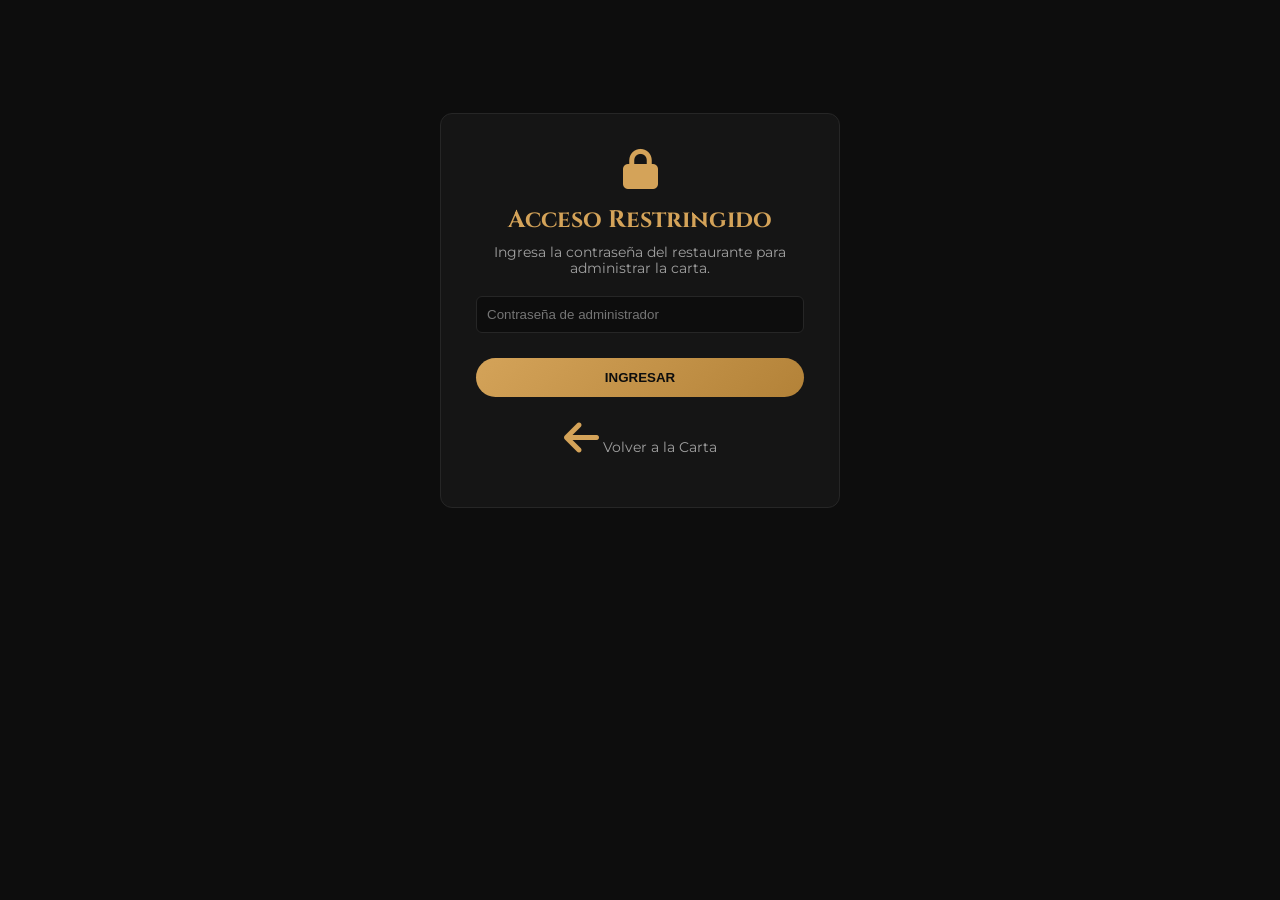
<file: admin.html>
<!DOCTYPE html>
<html lang="es">
<head>
    <meta charset="UTF-8">
    <meta name="viewport" content="width=device-width, initial-scale=1.0">
    <title>Panel de Administración | Parrilla Posta Colonia</title>
    <link rel="preconnect" href="https://fonts.googleapis.com">
    <link rel="preconnect" href="https://fonts.gstatic.com" crossorigin>
    <link href="https://fonts.googleapis.com/css2?family=Cinzel:wght@500;700;900&family=Montserrat:wght@300;400;600;700&display=swap" rel="stylesheet">
    <link rel="stylesheet" href="https://cdnjs.cloudflare.com/ajax/libs/font-awesome/6.5.1/css/all.min.css">
    <style>
        :root {
            --bg-dark: #0d0d0d;
            --bg-card: #151515;
            --accent-gold: #d4a359;
            --accent-gold-light: #f1bf70;
            --text-light: #f5f5f5;
            --text-muted: #a0a0a0;
            --border-color: #262626;
            --danger: #e74c3c;
            --font-heading: 'Cinzel', serif;
            --font-body: 'Montserrat', sans-serif;
        }

        * { margin: 0; padding: 0; box-sizing: border-box; }
        body { font-family: var(--font-body); background-color: var(--bg-dark); color: var(--text-light); padding: 40px 20px; }
        .container { max-width: 1000px; margin: 0 auto; }
        
        h1, h2 { font-family: var(--font-heading); color: var(--accent-gold); }
        .header-admin { display: flex; justify-content: space-between; align-items: center; margin-bottom: 30px; border-bottom: 1px solid var(--border-color); padding-bottom: 20px; }
        .btn-back { color: var(--text-muted); text-decoration: none; font-size: 0.9rem; }
        .btn-back:hover { color: var(--accent-gold); }

        /* PANTALLA DE LOGIN */
        .login-wrapper {
            display: flex;
            justify-content: center;
            align-items: center;
            min-height: 60vh;
        }

        .login-card {
            background-color: var(--bg-card);
            border: 1px solid var(--border-color);
            border-radius: 12px;
            padding: 35px;
            width: 100%;
            max-width: 400px;
            text-align: center;
        }

        .login-card i {
            font-size: 2.5rem;
            color: var(--accent-gold);
            margin-bottom: 15px;
        }

        .login-card h2 {
            margin-bottom: 8px;
            font-size: 1.5rem;
        }

        .login-card p {
            color: var(--text-muted);
            font-size: 0.85rem;
            margin-bottom: 20px;
        }

        .error-msg {
            color: var(--danger);
            font-size: 0.85rem;
            margin-top: 10px;
            display: none;
        }

        /* CONTENIDO DEL PANEL (OCULTO POR DEFECTO) */
        #adminContent {
            display: none;
        }

        .admin-grid { display: grid; grid-template-columns: 1fr 1.5fr; gap: 30px; }
        @media (max-width: 768px) { .admin-grid { grid-template-columns: 1fr; } }

        .card { background-color: var(--bg-card); border: 1px solid var(--border-color); border-radius: 12px; padding: 25px; }
        
        .form-group { margin-bottom: 15px; }
        .form-group label { display: block; font-size: 0.85rem; text-transform: uppercase; margin-bottom: 5px; color: var(--text-muted); }
        .form-control { width: 100%; padding: 10px; background-color: #0d0d0d; border: 1px solid var(--border-color); border-radius: 6px; color: white; }
        .form-control:focus { outline: none; border-color: var(--accent-gold); }

        .btn-action { background: linear-gradient(135deg, var(--accent-gold), #b38238); color: #0d0d0d; font-weight: 700; border: none; padding: 12px; border-radius: 20px; cursor: pointer; width: 100%; text-transform: uppercase; margin-top: 10px; }
        .btn-action:hover { background: var(--accent-gold-light); }
        .btn-cancel { background: #333; color: white; margin-top: 5px; }
        .btn-logout { background: transparent; border: 1px solid var(--border-color); color: var(--text-muted); padding: 8px 15px; border-radius: 20px; cursor: pointer; font-size: 0.85rem; }
        .btn-logout:hover { border-color: var(--danger); color: var(--danger); }

        .item-list { display: flex; flex-direction: column; gap: 12px; }
        .item-card { display: flex; justify-content: space-between; align-items: center; background-color: #0d0d0d; border: 1px solid var(--border-color); border-radius: 8px; padding: 12px 16px; }
        .item-info h4 { font-size: 1rem; color: white; }
        .item-info p { font-size: 0.8rem; color: var(--text-muted); }
        .item-info span { color: var(--accent-gold); font-weight: 700; font-size: 0.9rem; }
        
        .item-actions { display: flex; gap: 10px; }
        .btn-icon { background: none; border: none; color: var(--text-muted); cursor: pointer; font-size: 1.1rem; }
        .btn-icon.edit:hover { color: var(--accent-gold); }
        .btn-icon.delete:hover { color: var(--danger); }
    </style>
</head>
<body>
    <div class="container">

        <!-- VISTA 1: FORMULARIO DE ACCESO / LOGIN -->
        <div id="loginScreen" class="login-wrapper">
            <div class="login-card">
                <i class="fa-solid fa-lock"></i>
                <h2>Acceso Restringido</h2>
                <p>Ingresa la contraseña del restaurante para administrar la carta.</p>
                <form id="loginForm">
                    <div class="form-group">
                        <input type="password" id="adminPassword" class="form-control" placeholder="Contraseña de administrador" required>
                    </div>
                    <button type="submit" class="btn-action">Ingresar</button>
                    <p id="errorMsg" class="error-msg">Contraseña incorrecta. Inténtalo de nuevo.</p>
                </form>
                <div style="margin-top: 20px;">
                    <a href="reservas.html" class="btn-back"><i class="fa-solid fa-arrow-left"></i> Volver a la Carta</a>
                </div>
            </div>
        </div>

        <!-- VISTA 2: PANEL DE ADMINISTRACIÓN (PROTEGIDO) -->
        <div id="adminContent">
            <div class="header-admin">
                <div>
                    <h1>Panel de Administración</h1>
                    <p style="color: var(--text-muted);">Gestión de carta de platos y bebidas</p>
                </div>
                <div style="display: flex; gap: 15px; align-items: center;">
                    <button class="btn-logout" onclick="logout()"><i class="fa-solid fa-right-from-bracket"></i> Cerrar Sesión</button>
                    <a href="reservas.html" class="btn-back"><i class="fa-solid fa-arrow-left"></i> Volver a Menú</a>
                </div>
            </div>

            <div class="admin-grid">
                <!-- FORMULARIO DE PRODUCTO -->
                <div class="card">
                    <h2 id="formTitle">Agregar Producto</h2>
                    <form id="productForm" style="margin-top: 15px;">
                        <input type="hidden" id="productId">
                        <div class="form-group">
                            <label>Nombre del Producto</label>
                            <input type="text" id="pTitle" class="form-control" placeholder="Ej. Ojo de Bife" required>
                        </div>
                        <div class="form-group">
                            <label>Categoría</label>
                            <select id="pCategory" class="form-control" required>
                                <option value="entradas">Entradas</option>
                                <option value="parrilla">Parrilla Tradicional</option>
                                <option value="cocina">Cocina & Minutas</option>
                                <option value="postres">Postres</option>
                                <option value="bebidas">Bebidas</option>
                            </select>
                        </div>
                        <div class="form-group">
                            <label>Precio</label>
                            <input type="text" id="pPrice" class="form-control" placeholder="Ej. $14.500 o Consultar" required>
                        </div>
                        <div class="form-group">
                            <label>Descripción</label>
                            <textarea id="pDesc" class="form-control" rows="3" placeholder="Ingredientes o detalles..." required></textarea>
                        </div>
                        <div class="form-group">
                            <label>URL Imagen</label>
                            <input type="url" id="pImg" class="form-control" placeholder="https://..." required>
                        </div>
                        <button type="submit" class="btn-action" id="btnSubmit">Guardar Producto</button>
                        <button type="button" class="btn-action btn-cancel" id="btnCancel" style="display:none;" onclick="resetForm()">Cancelar Edición</button>
                    </form>
                </div>

                <!-- LISTA DE PRODUCTOS -->
                <div>
                    <h2>Carta Actual</h2>
                    <div class="item-list" id="adminList" style="margin-top: 15px;"></div>
                </div>
            </div>
        </div>

    </div>

    <script>
        // CONTRASEÑA POR DEFECTO (Cámbiala por la que prefiera el restaurante)
        const ADMIN_PASS = "gotei13";

        // VERIFICAR AUTENTICACIÓN AL CARGAR LA PÁGINA
        document.addEventListener('DOMContentLoaded', () => {
            if (sessionStorage.getItem('posta_admin_auth') === 'true') {
                showAdminPanel();
            }
        });

        // CONTROL DEL LOGIN
        document.getElementById('loginForm').addEventListener('submit', (e) => {
            e.preventDefault();
            const inputPass = document.getElementById('adminPassword').value;
            const errorMsg = document.getElementById('errorMsg');

            if (inputPass === ADMIN_PASS) {
                sessionStorage.setItem('posta_admin_auth', 'true');
                errorMsg.style.display = 'none';
                showAdminPanel();
            } else {
                errorMsg.style.display = 'block';
                document.getElementById('adminPassword').value = '';
            }
        });

        function showAdminPanel() {
            document.getElementById('loginScreen').style.display = 'none';
            document.getElementById('adminContent').style.display = 'block';
            renderList();
        }

        function logout() {
            sessionStorage.removeItem('posta_admin_auth');
            document.getElementById('adminContent').style.display = 'none';
            document.getElementById('loginScreen').style.display = 'flex';
            document.getElementById('adminPassword').value = '';
        }

        // GESTIÓN DE PRODUCTOS (LOCALSTORAGE)
        const initialMenu = [
            { id: '1', title: 'Empanada de Carne Cortada a Cuchillo', category: 'entradas', price: '$1.800', desc: 'Receta criolla frita o al horno de barro con carne suavemente sazonada.', img: 'https://resizer.glanacion.com/resizer/v2/empanadas-de-carne-cortada-a-cuchillo-con-mix-YTRLESEOGZFU5LU3G4AOBZ2EP4.jpeg?auth=1bc85880de7b6e0e41370aa13090c3d1e8e04fbc6b564b783626d40a493f821f&width=880&height=586&quality=70&smart=true' },
            { id: '2', title: 'Provoleta Especial "Posta Colonia"', category: 'entradas', price: '$6.500', desc: 'Queso provolone a las brasas con orégano, tomates secos y panceta crocante.', img: 'https://encrypted-tbn0.gstatic.com/images?q=tbn:ANd9GcS_bOdqVGnEc_haPpBEU4rNCVIcbFv29lFUsjaT-uNGhrtdFe6Fn1cnWsja&s=10' },
            { id: '3', title: 'Asado de Tira Premium', category: 'parrilla', price: '$14.500', desc: 'Corte ancho ahumado lentamente con leña de quebracho seleccionado.', img: 'https://encrypted-tbn0.gstatic.com/images?q=tbn:ANd9GcSMx_tt80oyaKhwEXhw0Tf1riXp4b1QSAHKjookyk59WiQzIhz2cXTNczk&s=10' },
            { id: '4', title: 'Vacío Jugoso', category: 'parrilla', price: '$15.200', desc: 'Tierno corte de vacío cocinado suavemente a fuego lento.', img: 'https://invitadoinvierno.com/wp-content/uploads/2021/05/receta-vacio-ternera-adobado-2bis.jpg' },
            { id: '5', title: 'Flan Mixto Casero', category: 'postres', price: '$3.500', desc: 'Flan tradicional de huevo con abundante dulce de leche y crema batida.', img: 'https://media.a24.com/p/f2bff8e9a5f92d71f53a7e7054c3cbd5/adjuntos/296/imagenes/009/167/0009167419/1200x675/smart/flan-mixto-receta-casera-el-postre-mas-perfecto.png' }
        ];

        function getProducts() {
            const data = localStorage.getItem('posta_colonia_menu');
            if(!data) {
                localStorage.setItem('posta_colonia_menu', JSON.stringify(initialMenu));
                return initialMenu;
            }
            return JSON.parse(data);
        }

        function saveProducts(products) {
            localStorage.setItem('posta_colonia_menu', JSON.stringify(products));
            renderList();
        }

        function renderList() {
            const products = getProducts();
            const container = document.getElementById('adminList');
            container.innerHTML = '';

            products.forEach(item => {
                const div = document.createElement('div');
                div.className = 'item-card';
                div.innerHTML = `
                    <div class="item-info">
                        <h4>${item.title}</h4>
                        <p>${item.category.toUpperCase()} | <span>${item.price}</span></p>
                    </div>
                    <div class="item-actions">
                        <button class="btn-icon edit" onclick="editProduct('${item.id}')"><i class="fa-solid fa-pen-to-square"></i></button>
                        <button class="btn-icon delete" onclick="deleteProduct('${item.id}')"><i class="fa-solid fa-trash"></i></button>
                    </div>
                `;
                container.appendChild(div);
            });
        }

        document.getElementById('productForm').addEventListener('submit', (e) => {
            e.preventDefault();
            const id = document.getElementById('productId').value;
            const title = document.getElementById('pTitle').value;
            const category = document.getElementById('pCategory').value;
            const price = document.getElementById('pPrice').value;
            const desc = document.getElementById('pDesc').value;
            const img = document.getElementById('pImg').value;

            let products = getProducts();

            if (id) {
                products = products.map(p => p.id === id ? { id, title, category, price, desc, img } : p);
            } else {
                products.push({ id: Date.now().toString(), title, category, price, desc, img });
            }

            saveProducts(products);
            resetForm();
        });

        function editProduct(id) {
            const p = getProducts().find(prod => prod.id === id);
            if (!p) return;
            document.getElementById('productId').value = p.id;
            document.getElementById('pTitle').value = p.title;
            document.getElementById('pCategory').value = p.category;
            document.getElementById('pPrice').value = p.price;
            document.getElementById('pDesc').value = p.desc;
            document.getElementById('pImg').value = p.img;

            document.getElementById('formTitle').textContent = 'Editar Producto';
            document.getElementById('btnSubmit').textContent = 'Actualizar Producto';
            document.getElementById('btnCancel').style.display = 'block';
        }

        function deleteProduct(id) {
            if (confirm('¿Seguro que deseas eliminar este elemento?')) {
                const products = getProducts().filter(p => p.id !== id);
                saveProducts(products);
            }
        }

        function resetForm() {
            document.getElementById('productForm').reset();
            document.getElementById('productId').value = '';
            document.getElementById('formTitle').textContent = 'Agregar Producto';
            document.getElementById('btnSubmit').textContent = 'Guardar Producto';
            document.getElementById('btnCancel').style.display = 'none';
        }
    </script>
</body>
</html>
</file>
